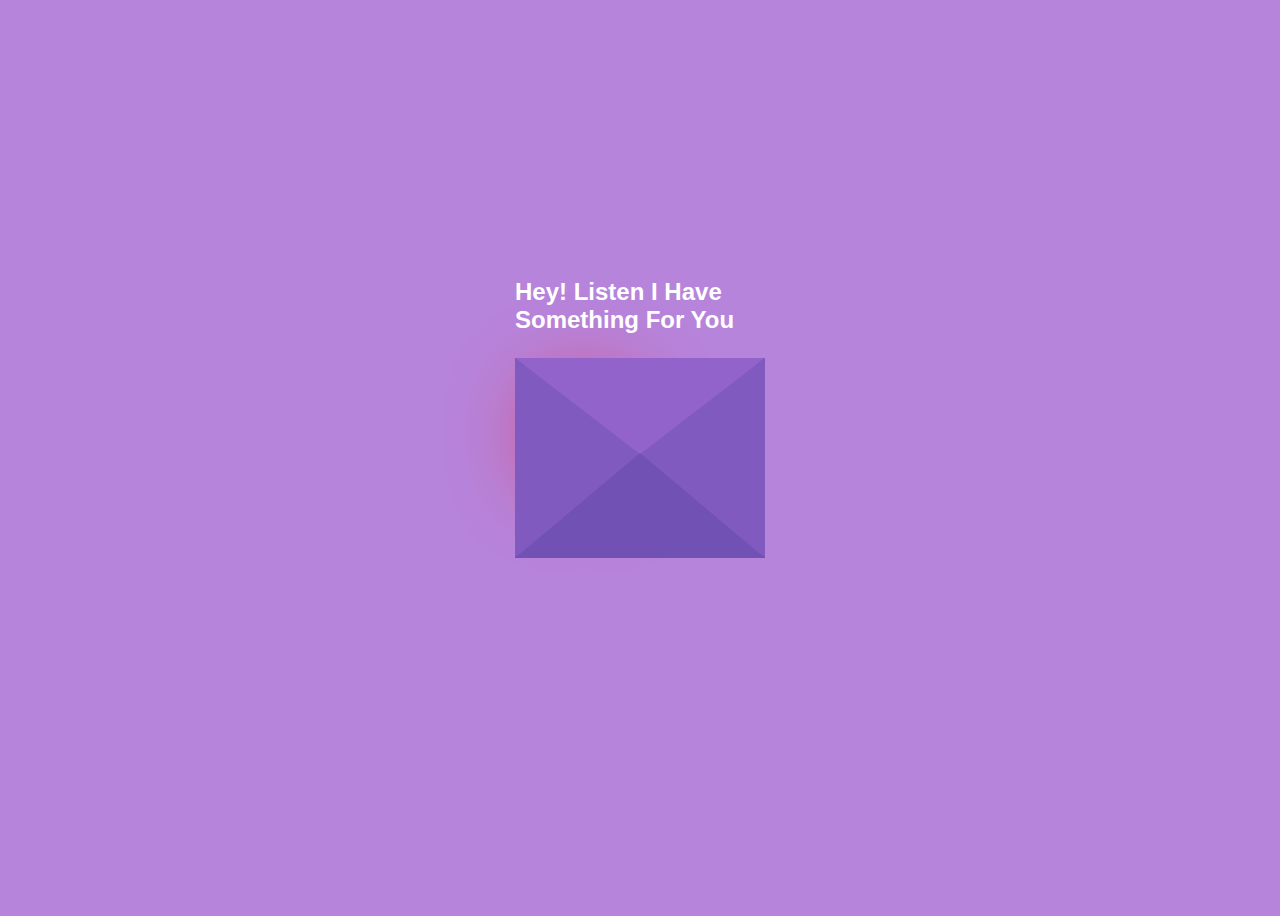
<file: index.html>
<!DOCTYPE html>
<html lang="en">
  <head>
    <meta charset="UTF-8" />
    <meta name="viewport" content="width=device-width, initial-scale=1.0" />
    <title>untoldcoding</title>
    <link rel="stylesheet" href="style.css"/>
  </head>
  <body>
    <div class="envelope">
      <div class="back"></div>
      <div class="letter">
        <div class="heart"></div>
        <div class="text">
                <a class="buttos" href="dude.html">
         <button>Click here</button>
        </a>
          <p>
            I want to say <br />
            many thinks but, <br />
            I can't express so I made <br />
            this message for you
          </p>
        </div>
      </div>
      <div class="front"></div>
      <div class="top"></div>
      <div class="shadow"></div>
      <div class="text1">
        <h2>Hey! Listen I Have Something For You</h2>
      </div>
    </div>
  </body>
</html>
</file>
<file: style.css>
body {
  display: flex;
  align-items: center;
  justify-content: center;
  height: 100vh;
  background: #b784db;
}
.envelope {
  position: relative;
  cursor: pointer;
}

.back {
  position: relative;
  width: 250px;
  height: 200px;
  background: #6247aa;
}
.front {
  position: absolute;
  border-right: 130px solid #815ac0;
  border-top: 100px solid transparent;
  border-bottom: 100px solid transparent;
  height: 0;
  width: 0;
  top: 0;
  left: 120px;
  z-index: 3;
}
.front:before {
  content: "";
  position: absolute;
  border-left: 130px solid #815ac0;
  border-top: 100px solid transparent;
  border-bottom: 100px solid transparent;
  height: 0;
  width: 0;
  top: -100px;
  left: -120px;
}
.front:after {
  content: "";
  position: absolute;
  border-bottom: 105px solid #7251b5;
  border-left: 125px solid transparent;
  border-right: 125px solid transparent;
  height: 0;
  width: 0;
  top: -5px;
  left: -120px;
}
.top {
  position: absolute;
  border-top: 105px solid #9163cb;
  border-left: 125px solid transparent;
  border-right: 125px solid transparent;
  height: 0;
  width: 0;
  top: 0;
  transform-origin: top;
  transition: 0.4s;
}
.envelope:hover .top {
  transform: rotateX(160deg);
}
.letter {
  position: absolute;
  background: white;
  width: 230px;
  height: 180px;
  top: 10px;
  left: 10px;
  transition: 0.2s;
}
.buttos {
  position: absolute;
  left: 120px;
  bottom: 70px;
  cursor: pointer;
}
.envelope:hover .letter {
  transform: translateY(-100px);
  z-index: 2;
}
.text1 {
  position: absolute;
  color: white;
  font-family: sans-serif;
  top: -50%;
}
.text {
  text-align: center;
  font-size: 11px;
  font-family: Arial, Helvetica, sans-serif;
  margin-top: 20px;
  font-weight: bold;
  color: black;
  position: relative;
  top: -20px;
  left: 20px;
}

/*---heart -----*/
.heart {
  background-color: red;
  height: 70px;
  width: 70px;
  position: relative;
  top: 20px;
  left: 20px;
  transform: rotate(-45deg);
  box-shadow: -5px 10px 90px red;
  animation: untoldcoding 0.8s linear infinite;
}

@keyframes untoldcoding {
  0% {
    transform: rotate(-45deg) scale(1.05);
  }
  70% {
    transform: rotate(-45deg) scale(1);
  }
  100% {
    transform: rotate(-45deg) scale(0.8);
  }
}
.heart:before {
  content: "";
  position: absolute;
  height: 70px;
  width: 70px;
  background-color: red;
  top: -40px;
  border-radius: 50px;
}
.heart:after {
  content: "";
  position: absolute;
  height: 70px;
  width: 70px;
  background-color: red;
  right: -40px;
  border-radius: 50px;
}
</file>
